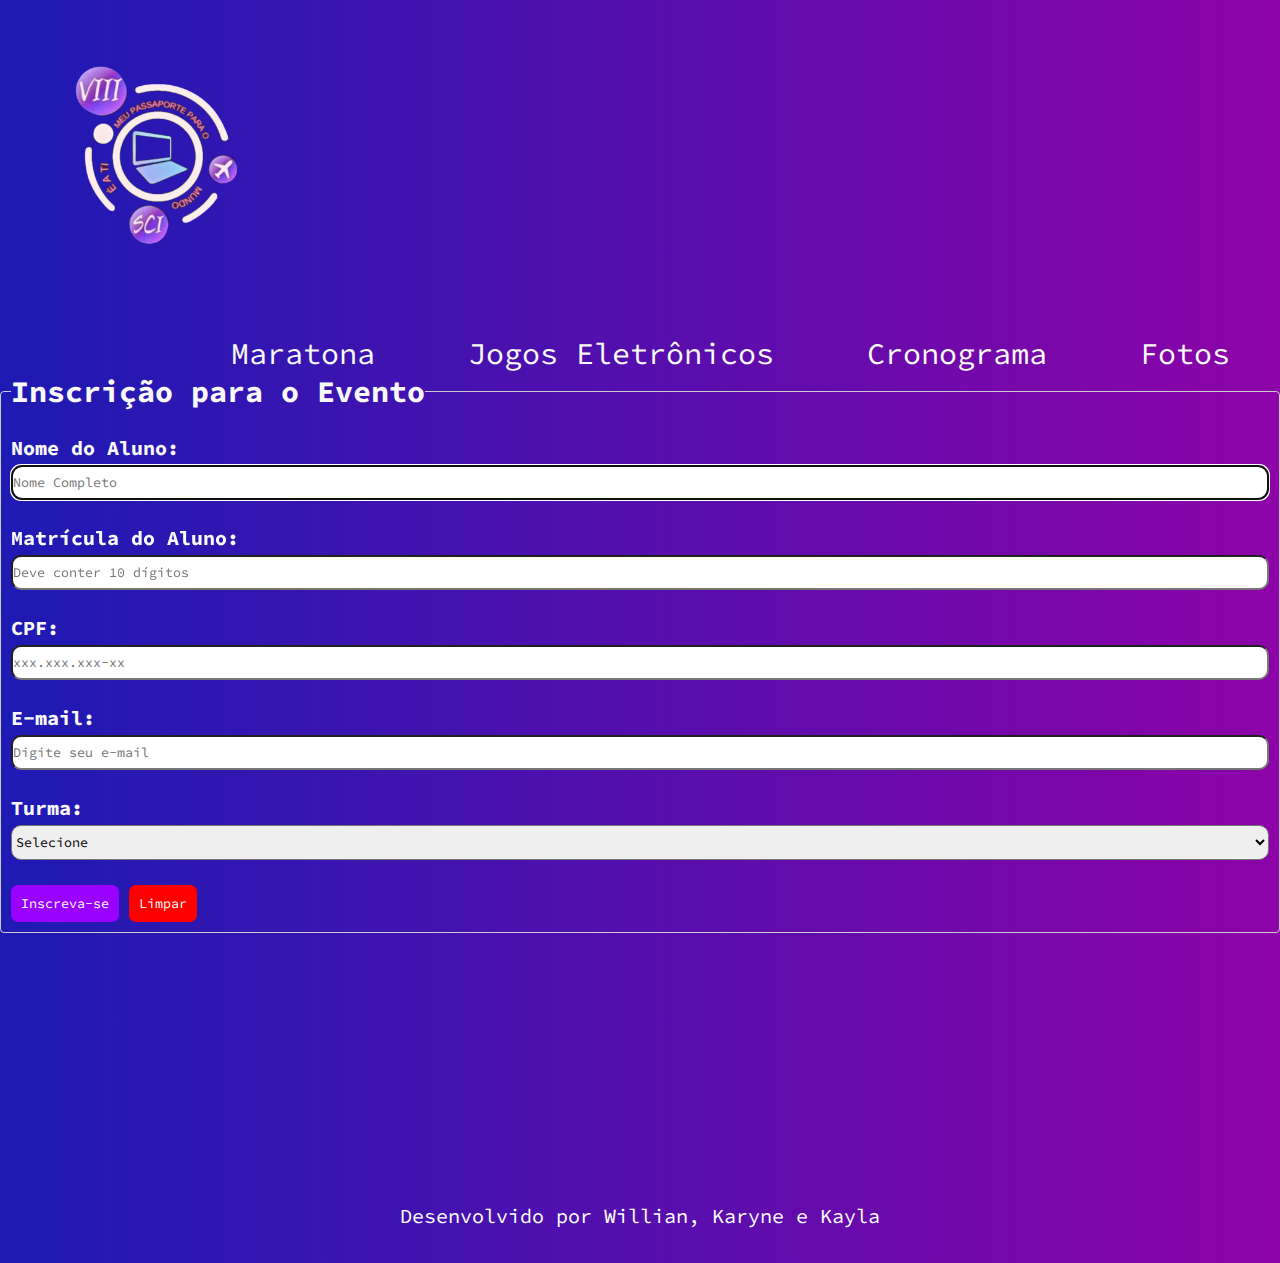
<file: cadastro_evento.html>
<!DOCTYPE html>
<html lang="pt-br">
<head>
    <meta charset="UTF-8">
    <meta name="viewport" content="width=device-width, initial-scale=1.0">
    <link rel="icon" type="image/x-icon" href="assets/img/pc.ico">
    <link rel="stylesheet" href="assets/css/style.css">
    <script src="script.js"></script>
    <title>Cadastro</title>
</head>
<body>
    <header>
        <nav>
            <div id="logo"><a href="index.html"><img src="assets/img/Logorw.png" alt="Logo do Evento"></a></div>
            <ul id="links">
                <li><a href="#maratona">Maratona</a></li>
                <li><a href="#jogos">Jogos Eletrônicos</a></li>
                <li><a href="#cronograma">Cronograma</a></li>
                <li><a href="#fotos1">Fotos</a></li>
            </ul>
        </nav>
    </header>
    <main>
        <div class="banner2">
            <section class="container">
                <form  name="inscricao">
                    <fieldset>
                        <legend>Inscrição para o Evento</legend>
    
                        <div class="input-container">
                            <label for="nome">Nome do Aluno:</label>
                            <input  placeholder="Nome Completo" type="text" id="nome" name="nome" required autofocus>
                        </div>
    
                        <div class="input-container">
                            <label for="matricula">Matrícula do Aluno:</label>
                            <input type="number" id="matricula" name="matricula" pattern="\d{10}" placeholder="Deve conter 10 dígitos" required>
                        </div>
                        
                        <div class="input-container">
                            <label for="cpf">CPF:</label>
                            <input type="text" name="cpf" id="cpf" placeholder="xxx.xxx.xxx-xx" pattern="\d{3}.\d{3}.\d{3}-\d{2}" required>
                        </div>
    
                        <div class="input-container">
                            <label for="email">E-mail:</label>
                            <input type="email" name="email" id="email" placeholder="Digite seu e-mail" required autocomplete="email">
                        </div>
    
                        <!-- campo de seleção -->
    
                        <div class="input-container">
                            <label for="turma">Turma:</label>
                            <select name="turma" id="turma" required>
                                <option value="">Selecione</option>
                                <option value="1A">Info 1A</option>
                                <option value="1B">Info 1B</option>
                                <option value="2A">Info 2A</option>
                                <option value="2B">Info 2B</option>
                                <option value="3A">Info 3A</option>
                                <option value="3B">Info 3B</option>
                            </select>
                        </div>
                        <div class="actions">
                            <button type="submit" onclick="validarFormulario(event)">Inscreva-se</button>
                            <button type="reset">Limpar</button>
                        </div>
                    </fieldset>
                </form>
            </section>
        </div>
    </main>
    <footer>
        <p>Desenvolvido por Willian, Karyne e Kayla</p>
    </footer>
</body>
</html>
</body>
</html>
</file>
<file: assets/css/style.css>
@import url('https://fonts.googleapis.com/css2?family=Press+Start+2P&family=Source+Code+Pro:wght@600;900&display=swap'); /* font-family: 'Press Start 2P', cursive; --  font-family: 'Source Code Pro', monospace;*/

* {
    box-sizing: border-box;
    margin: 0;
    padding: 0;
    font-family: 'Source Code Pro', monospace;
}

body {
    background-image: linear-gradient(to right, #1d1ab3 , rgb(141, 3, 168));
}

.banner {
    background-image: linear-gradient(to right, #1d1ab3 , rgb(141, 3, 168));
    position: absolute;
    height: 450px;
}

nav {
    background-image: linear-gradient(to right, #1d1ab3 , rgb(141, 3, 168));
}

nav {
    font-size: 30px;
    padding: 50px;
}

#logo img {
    object-fit: cover;
    height: 200px;
}

#logo {
    display: inline-block;
    transition: all 0.5s;
}

#logo:hover {
    transform: scale(1.3);
}

nav span a {
    text-decoration: none;
    color: #f9f9f9;
    display: inline-block;
}

nav span a:hover {
    transition: all 1s;
    color: rgb(209, 37, 209);
}

nav #logo {
    font-weight: bolder;
    color: rgb(217, 137, 248);
    font-size: 50px;
}

nav ul#links {
    float: right;
    padding-top: 70px;
}

nav li {
    margin-left: 75px;
    display: inline-block;
}

nav ul li a {
    color: #f9f9f9;
    text-decoration: none;
}


nav ul li:hover  {
    transition: all 1s;
    transform: scale(1.3);
}

div#inicio h1 { 
    font-size: 50px;
    box-shadow: .6em 0 0 rgb(217, 137, 248);
    width: 17ch;
    overflow: hidden;
    color: #FFF;
    white-space: nowrap;
    animation: caret .3s step-end infinite alternate,
               type 2s steps(17, end);
  }
  
  @keyframes type {
    0% {
      width: 0;
     
    }
  
  }

#inicio {
    height: 100px;
    padding-top: 0px;
    padding-left: 50px;
}

div#inicio h3 {
    border: solid;
    padding: 10px;
    text-align: center;
}

.container {
    width: 1300px;
    max-width: 100%;
    margin: auto;
}

.clearfix::before,
.clearfix::after {
    content: "";
    display: table;
    clear: both;
}

[class*="col-"] {
    float: left;
    padding-right: 10px;
}

.col-1 {width: 8.33%; }
.col-2 {width: 16.66%; }
.col-3 {width: 24.99%; }
.col-4 {width: 33.32%; }
.col-5 {width: 41.65%; }
.col-6 {width: 49.98%; }
.col-7 {width: 58.31%; }
.col-8 {width: 66.64%; }
.col-9 {width: 74.97%; }
.col-10 {width: 83.3%; }
.col-11 {width: 91.63%; }
.col-12 {width: 99.96%; }

#inicio {
    margin-left: 60px;
    color: #f9f9f9;
}

#preencher {
    background-color: white;
    height: 450px;
}

#patrocinadores {
    background-color: white;
    height: 425px;
    text-align: center;
    margin-top: 50px;

}

#patrocinadores h1 {
    margin-top: 20px;
    font-size: 50px;
}

#patrocinadores img:hover {
    transition: all 1s;
    transform: scale(1.2);
}

#img1 {
    height: 175px;
    width: 390px;
    margin-right: 50px;
    margin-bottom: 40px;
}

#img2 {
    margin-top: 20px;
    margin-right: 50px;
    height: 300px;
    width: 300px;
}

#img3 {
    height: 200px;
    width: 400px;
    margin-bottom: 20px;
}

#jogos {
    height: 1000px;
    color: white;

}

#jogos h1 {
    font-family: 'Press Start 2P', cursive;
    font-size: 60px;
    padding-top: 50px;
    text-align: center;
    margin-bottom: 70px;
}

.cont {
    width: 100%;
    margin-bottom: 90px;
    background: transparent;
    display: flex;
    align-items: center;
    justify-content: center;
}

.swiper {
    width: 65%;
    height: fit-content;
    margin-bottom: 25px;
    border-radius: 20px;
}

.swiper-slide img {
    width: 100%;
    height: 700px;
}

#maratona {
    color: white;
    text-align: center;
    height: 650px;

}

#maratona h1 {
    font-size: 40px;
    font-family: 'Press Start 2P', cursive;
    padding-top: 40px;
    position: absolute;
    padding-top: 300px;
    padding-left: 20%;
    z-index: 3;
    text-shadow: black 0.1em 0.1em 0.2em
}

#maratona h2 {
    font-size: 20px;
    padding-top: 70px;
    position: absolute;
    padding-top: 400px;
    padding-left: 23%;
    z-index: 3;
    text-shadow: black 0.5em 0.2em 0.3em
}

#cronograma {
    text-align: center;
    color: white;
    height: 400px;
    margin-bottom: 300px;
}

#cronograma h1 {
    font-size: 40px;
    padding-top: 30px;
}

#cronograma table {
    width: 80%;
    border-collapse: collapse;
    margin-top: 20px;
    margin-left: auto;
    margin-right: auto;
    padding-bottom: 300px;
}

#cronograma table, th, td {
    border: 1px solid #ffffff;
}

#cronograma th, td {
    padding: 10px;
    text-align: left;
}


#fotos1 {
   
    display: flex;
    color: white;
    align-items: center;
    justify-content: center;
    padding: 28px;
}

#fotos {
    
    margin: 0;
    padding: 0;
    height: 70vh;
    display: flex;
    align-items: center;
    justify-content: center;
}

.contain {
    text-align: center;
}

.contain img {
    max-width: 100%;
    height: 400px;
    margin-bottom: 30px;
    border-radius: 20px;
}

.butt {
    background-color: #3498db;
    color: #fff;
    padding: 10px 20px;
    border: none;
    border-radius: 5px;
    font-size: 18px;
    cursor: pointer;
    transition: background-color 0.3s ease;
    margin-bottom: 30px;
}

.butt:hover {
    background-color: #2980b9;
    transform: scale(1.3);
    transition: all 2s;
}
/* cadastro */

#cadastro {
    border-radius: 5px;
    color: #FFF;
    font-size: 30px;
    text-decoration: none;
    padding: 10px;
    border-color: #FFF;
    display: block;
    text-align: center;
}

#cadastro:hover {
    border:solid 1px;
    border-radius: 10px;
    color: #FFF;
    font-size: 30px;
    text-decoration: none;
    padding: 10px;
    border-color: #FFF;
}

.banner2 {
    background-image: linear-gradient(to right, #1d1ab3 , rgb(141, 3, 168));
    width: 100%;
}

form {
    color: #f9f9f9;
}

form fieldset {
    margin-top: 20px;
    border: 1px solid #ccc;
    border-radius: 4px;
    padding: 10px;
    margin-bottom: 230px;
}

form legend {
    font-size: 30px;
    margin-bottom: 15px;
    font-weight: bold;
    color: #f9f9f9;
}

.input-container {
    margin-bottom: 10px;
 
}

.input-container label {
    display: block;
    margin-bottom: 5px;
    font-weight: bold;
    font-size: 20px;
}

.input-container input, select {
    height: 35px;
    margin-bottom: 15px;
    border-radius: 10px;
    width: 100%;
}

button {
    background-color: #9900ff;
    color: white;
    border: none;
    border-radius: 7px;
    padding: 10px;
    cursor: pointer; 
  }
  
  button[type="reset"] {
    background-color: #ff0000;
  }
  
  button:hover {
    background-color: #730e97;
  }

  button[type="reset"]:hover {
    background-color: #d51313;
  }

/* Rodapé */

footer {
    height: 100px;
}

footer p {
    color: white;
    padding-top: 40px;
    font-size: 20px;
    text-align: center;
}

.computador {
    width: 100%;
    height: 700px;
    object-fit: cover;
    -webkit-mask-image: linear-gradient(to bottom, transparent 15%, black 100%);
    position: relative;
    display: inline-block;

}
</file>
